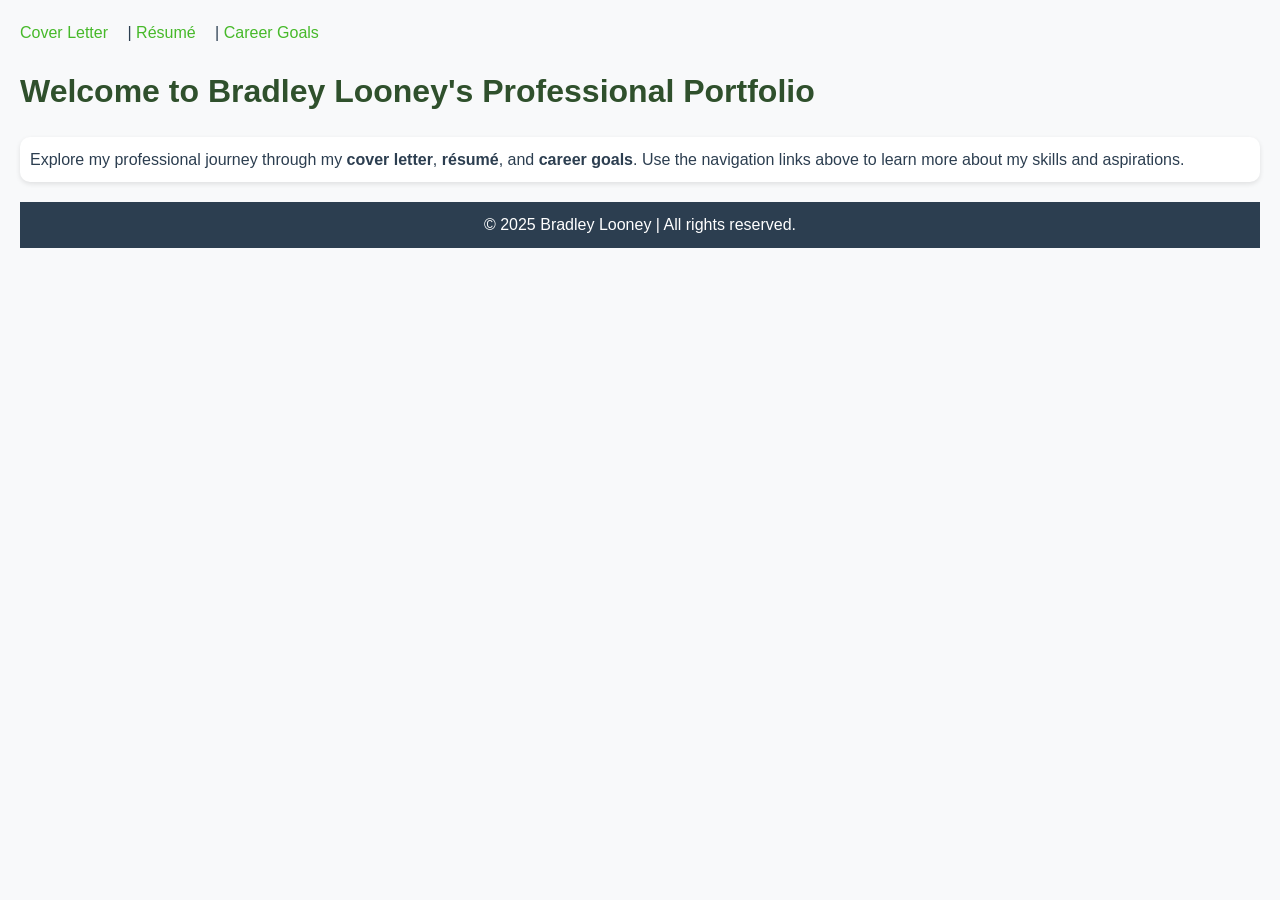
<file: index.html>
<!DOCTYPE html>
<html lang="en">
<head>
  <meta charset="UTF-8">
  <meta name="viewport" content="width=device-width, initial-scale=1.0">
  <title>Home - Bradley Looney</title>
  <link rel="stylesheet" href="tools/style.css">
</head>
<body>
  <header>
    <nav>
      <a href="cover-letter.html">Cover Letter</a> |
      <a href="resume.html">Résumé</a> |
      <a href="career-goals.html">Career Goals</a>
    </nav>
  </header>
  <main>
    <h1>Welcome to Bradley Looney's Professional Portfolio</h1>
    <section id="intro">
      <p>
        Explore my professional journey through my <strong>cover letter</strong>, <strong>résumé</strong>, and <strong>career goals</strong>. Use the navigation links above to learn more about my skills and aspirations.
      </p>
    </section>
  </main>
  <footer>
    <p>&copy; 2025 Bradley Looney | All rights reserved.</p>
  </footer>
</body>
</html>
</file>
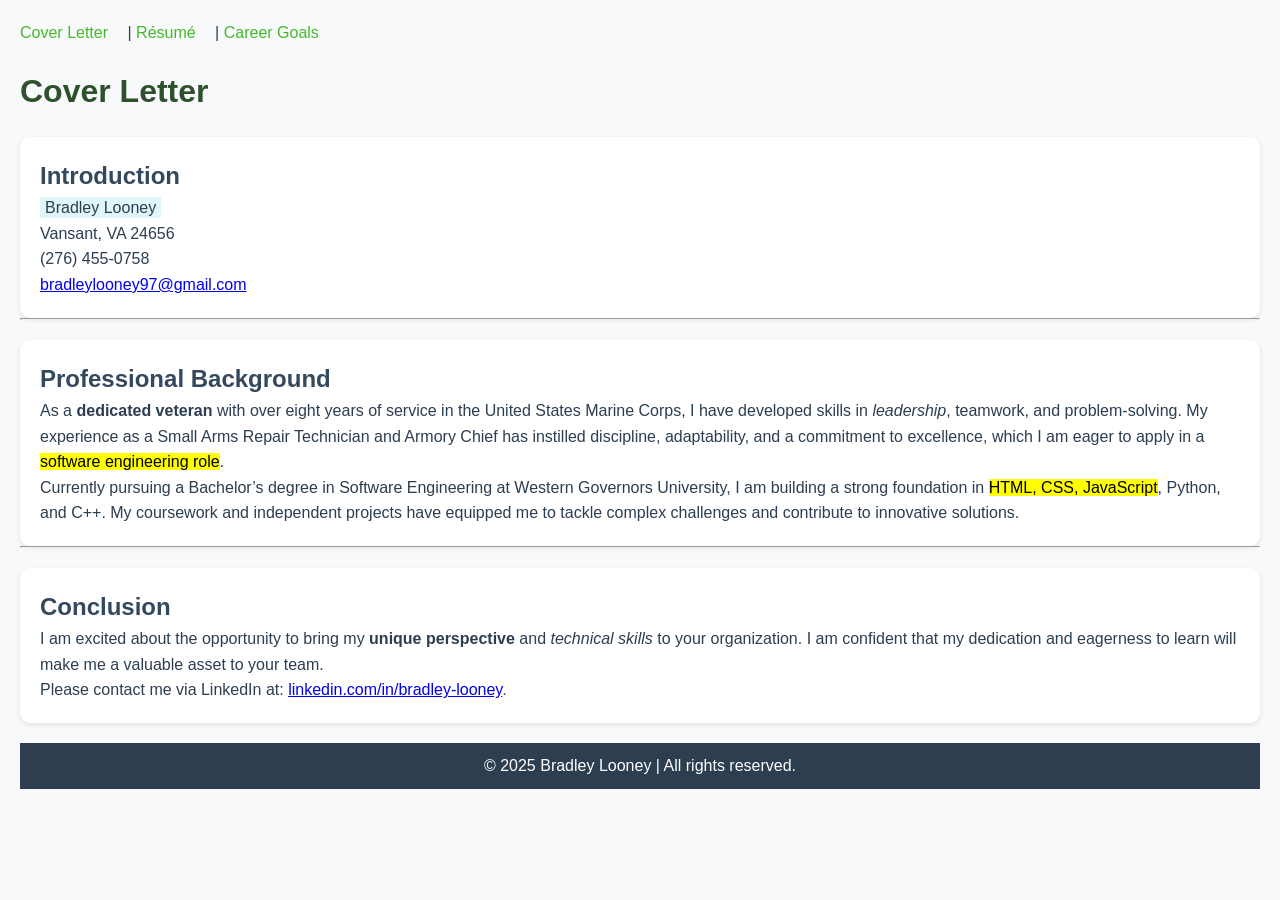
<file: cover-letter.html>
<!DOCTYPE html>
<html lang="en">
<head>
  <meta charset="UTF-8">
  <meta name="viewport" content="width=device-width, initial-scale=1.0">
  <title>Cover Letter - Bradley Looney</title>
  <link rel="stylesheet" href="tools/style.css">
</head>
<body>
  <header>
    <nav>
      <a href="cover-letter.html">Cover Letter</a> |
      <a href="resume.html">Résumé</a> |
      <a href="career-goals.html">Career Goals</a>
    </nav>
  </header>
  <main>
    <h1>Cover Letter</h1>
    <section id="intro-section">
      <article id="intro">
        <h2>Introduction</h2>
        <p>
          <span class="highlight">Bradley Looney</span><br>
          Vansant, VA 24656<br>
          (276) 455-0758<br>
          <a href="mailto:bradleylooney97@gmail.com">bradleylooney97@gmail.com</a>
        </p>
      </article>
    </section>
    <hr>
    <section id="body-section">
      <article id="body">
        <h2>Professional Background</h2>
        <p>
          As a <strong>dedicated veteran</strong> with over eight years of service in the United States Marine Corps, I have developed skills in <em>leadership</em>, teamwork, and problem-solving. My experience as a Small Arms Repair Technician and Armory Chief has instilled discipline, adaptability, and a commitment to excellence, which I am eager to apply in a <mark>software engineering role</mark>.
        </p>
        <p>
          Currently pursuing a Bachelor’s degree in Software Engineering at Western Governors University, I am building a strong foundation in <mark>HTML, CSS, JavaScript</mark>, Python, and C++. My coursework and independent projects have equipped me to tackle complex challenges and contribute to innovative solutions.
        </p>
      </article>
    </section>
    <hr>
    <section id="conclusion-section">
      <article id="conclusion">
        <h2>Conclusion</h2>
        <p>
          I am excited about the opportunity to bring my <strong>unique perspective</strong> and <em>technical skills</em> to your organization. I am confident that my dedication and eagerness to learn will make me a valuable asset to your team.
        </p>
        <p>
          Please contact me via LinkedIn at: <a href="https://www.linkedin.com/in/bradley-looney-124487321/">linkedin.com/in/bradley-looney</a>.
        </p>
      </article>
    </section>
  </main>
  <footer>
    <p>&copy; 2025 Bradley Looney | All rights reserved.</p>
  </footer>
</body>
</html>
</file>
<file: tools/style.css>
* {
  box-sizing: border-box;
  margin: 0;
  padding: 0;
}

body {
  font-family: Arial, sans-serif;
  margin: 20px;
  line-height: 1.6;
  background-color: #f8f9fa;
  color: #2c3e50;
}

h1 {
  color: #2f502c;
}

h2, h3 {
  color: #34495e;
}

nav {
  margin-bottom: 20px;
}

nav a {
  margin-right: 15px;
  text-decoration: none;
  color: #46b929;
}

nav a:hover {
  text-decoration: underline;
  color: #3498db;
}

section {
  margin-top: 20px;
  padding: 10px;
  background: #ffffff;
  border-radius: 10px;
  box-shadow: 0px 2px 5px rgba(0,0,0,0.1);
}

article {
  padding: 10px;
}

.highlight {
  background-color: #e0f7fa;
  padding: 2px 5px;
}

#current-date {
  font-style: italic;
  color: #555;
}

.custom-list {
  list-style: square;
  margin-left: 20px;
}

table {
  border-collapse: collapse;
  width: 100%;
  margin-top: 10px;
}

th, td {
  border: 1px solid #ccc;
  padding: 8px;
  text-align: left;
}

th {
  background-color: #2f502c;
  color: white;
}

img, video, audio {
  display: block;
  margin-top: 10px;
  border-radius: 8px;
}

.profile-image {
  max-width: 150px;
  width: 100px;
  height: 50px;
  float: left;
  margin-right: 20px;
  margin-bottom: 10px;
}

.career-image {
  max-width: 300px;
}

form label {
  margin-top: 10px;
  display: inline-block;
}

form input, form textarea, form select {
  margin: 5px 0;
  padding: 5px;
  border: 1px solid #ccc;
  border-radius: 4px;
}

form input[type="submit"] {
  background-color: #46b929;
  color: white;
  cursor: pointer;
}

form input[type="submit"]:hover {
  background-color: #3498db;
}

footer {
  margin-top: 20px;
  padding: 10px;
  background-color: #2c3e50;
  color: white;
  text-align: center;
}
</file>
